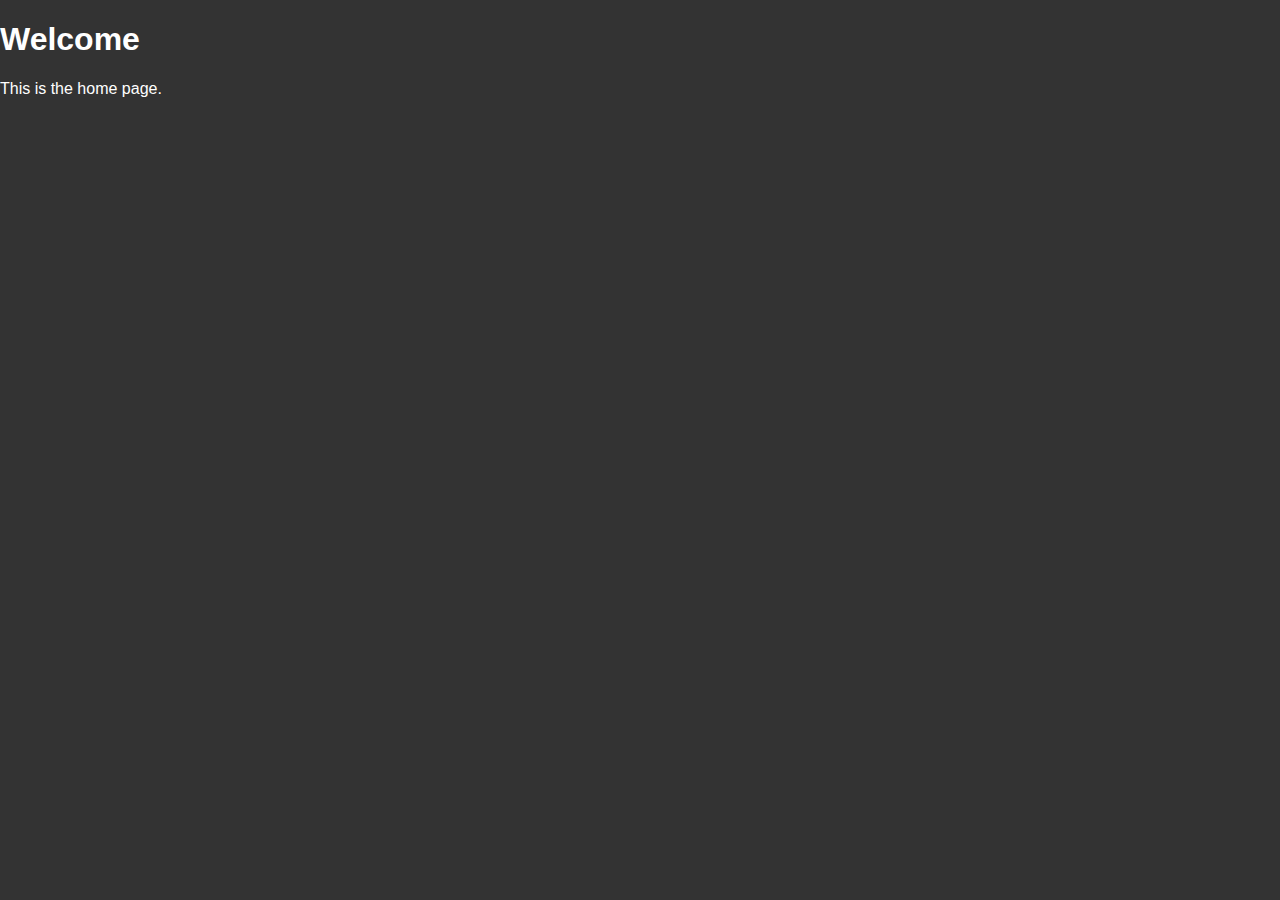
<file: home.html>
<!DOCTYPE html>
<html lang="en">
<head>
    <meta charset="UTF-8">
    <meta name="viewport" content="width=device-width, initial-scale=1.0">
    <title>Home</title>
    <link rel="stylesheet" href="style.css">
</head>
<body>
    <div class="page-container">
        <h1>Welcome</h1>
        <p>This is the home page.</p>
    </div>
</body>
</html>
</file>
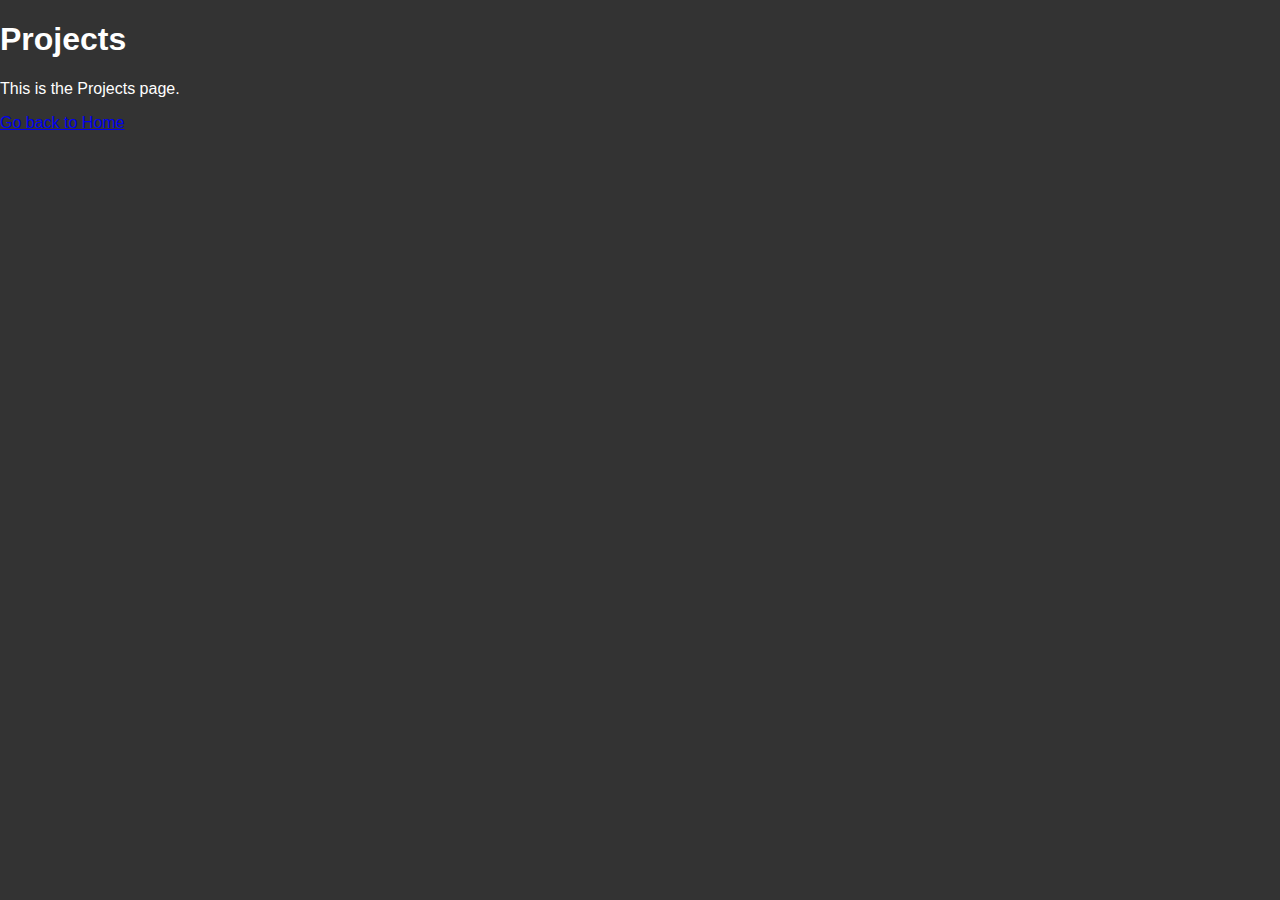
<file: projects.html>
<!DOCTYPE html>
<html lang="en">
<head>
    <meta charset="UTF-8">
    <meta name="viewport" content="width=device-width, initial-scale=1.0">
    <title>Projects</title>
    <link rel="stylesheet" href="style.css">
</head>
<body>
    <div class="page-container">
        <h1>Projects</h1>
        <p>This is the Projects page.</p>
        <a href="index.html">Go back to Home</a>
    </div>
</body>
</html>
</file>
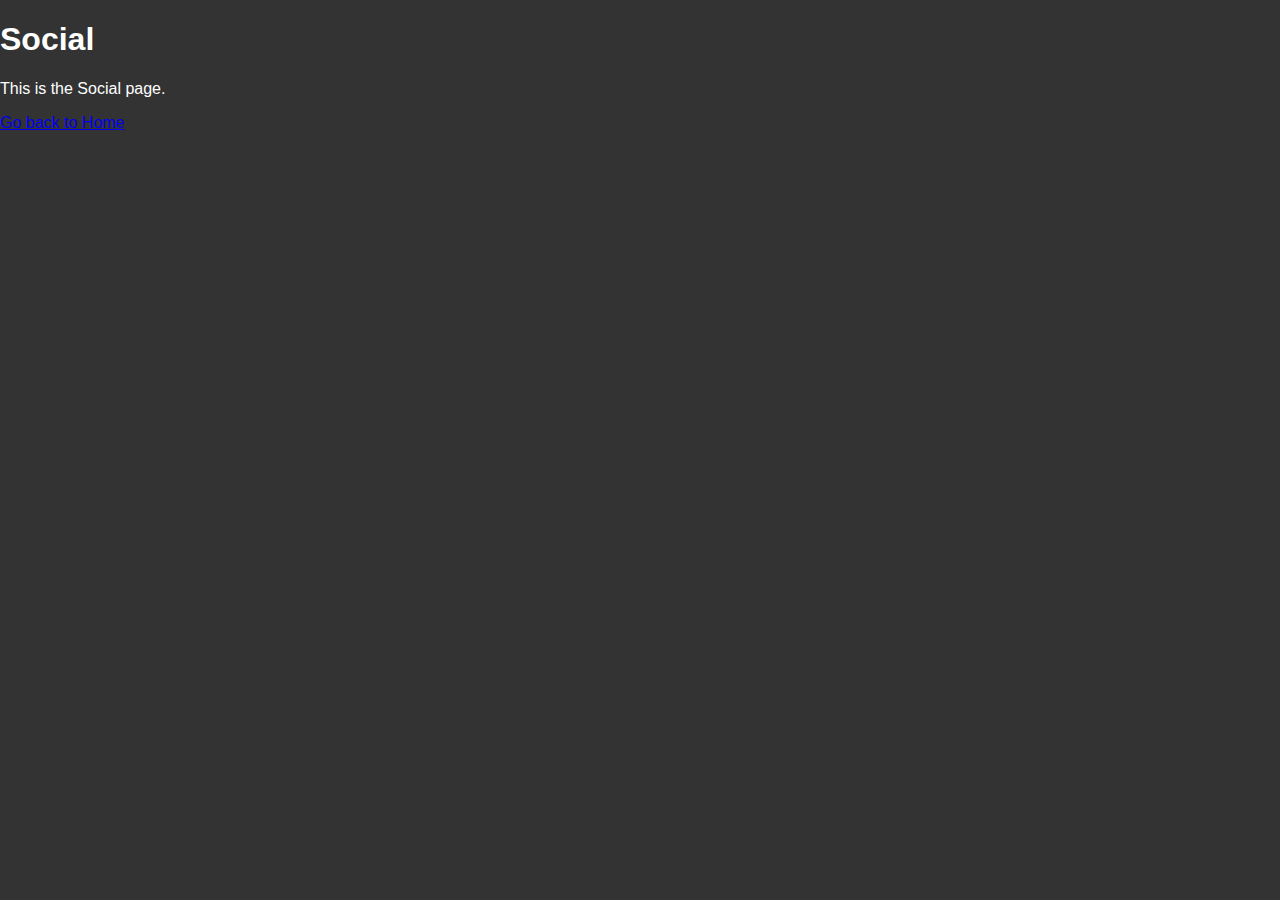
<file: social.html>
<!DOCTYPE html>
<html lang="en">
<head>
    <meta charset="UTF-8">
    <meta name="viewport" content="width=device-width, initial-scale=1.0">
    <title>Social</title>
    <link rel="stylesheet" href="style.css">
</head>
<body>
    <div class="page-container">
        <h1>Social</h1>
        <p>This is the Social page.</p>
        <a href="index.html">Go back to Home</a>
    </div>
</body>
</html>
</file>
<file: style.css>
/* General styles for the page */
body {
    font-family: Arial, sans-serif;
    margin: 0;
    padding: 0;
    color: #ffffff;
    background-color: #333333;
    overflow: hidden; /* Prevent scrollbars from appearing due to the video */
}

#background-video {
    position: fixed;
    top: 0;
    left: 0;
    width: 100%;
    height: 100%;
    object-fit: cover; /* Ensure the video covers the entire viewport */
    z-index: -1; /* Place the video behind other content */
}

.content {
    padding: 20px;
    position: relative; /* Ensure content appears above the video */
    z-index: 1; /* Ensure content is above the video */
}

header {
    margin-bottom: 20px;
}

.back-link {
    display: inline-block;
    margin: 20px;
    font-size: 1.2rem;
    color: #00bfff;
    text-decoration: none;
    background-color: rgba(0, 0, 0, 0.6);
    padding: 10px 20px;
    border-radius: 5px;
    transition: background-color 0.3s ease;
}

.back-link:hover {
    background-color: rgba(255, 255, 255, 0.2);
}

.section {
    margin-bottom: 40px;
}

.section-title {
    font-size: 2rem;
    margin-bottom: 10px;
    color: #00bfff;
}

.section-content ul {
    list-style-type: disc;
    margin-left: 20px;
    line-height: 1.6;
}

/* Responsive styles */
@media (max-width: 768px) {
    .section-title {
        font-size: 1.5rem;
    }

    .back-link {
        font-size: 1rem;
    }
}
</file>
